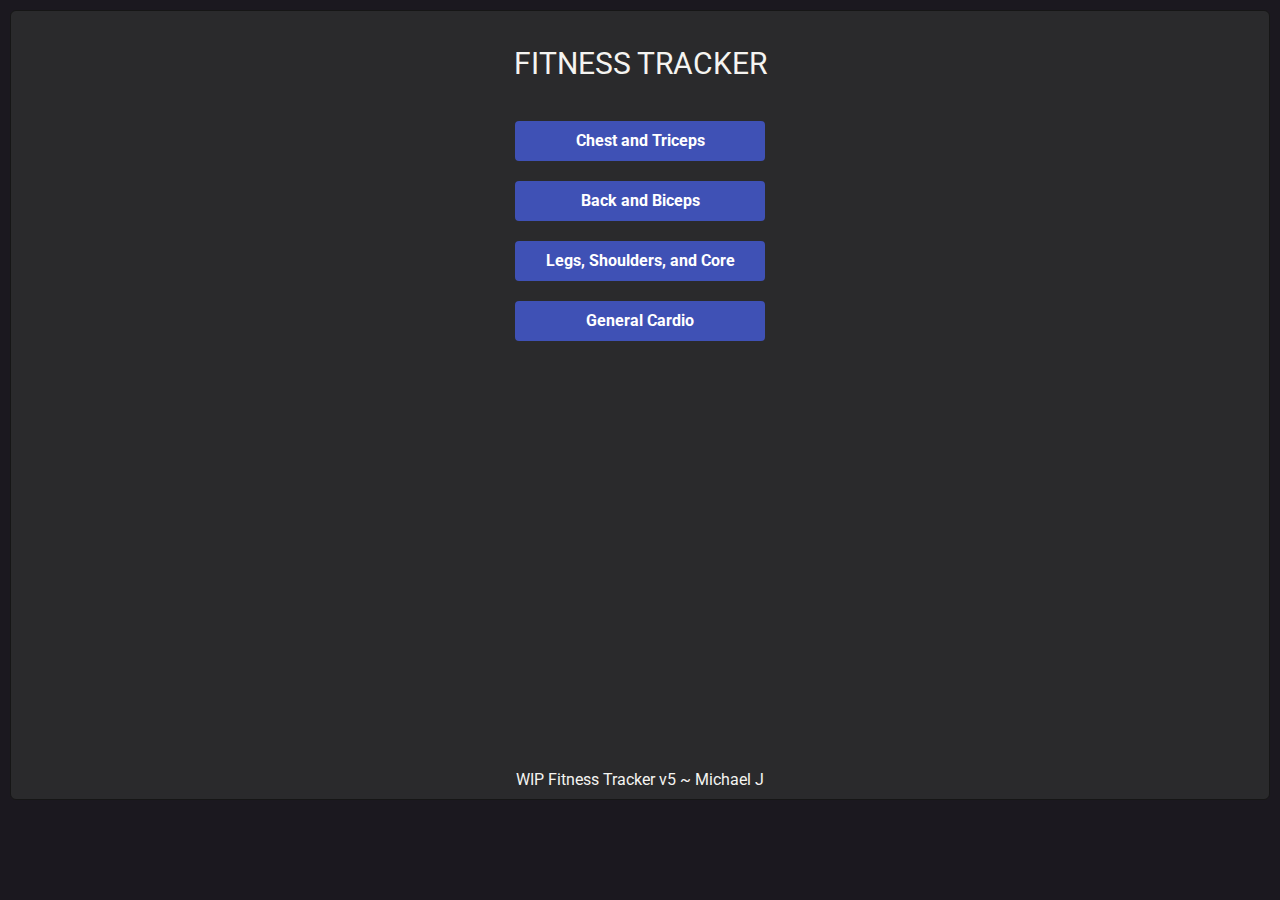
<file: index.html>
<!DOCTYPE html>
<html lang="en">
    <head>
        <meta charset="UTF-8" />
        <meta name="viewport" content="width=device-width, initial-scale=1.0" />
        <meta http-equiv="X-UA-Compatible" content="ie=edge" />

        <title>Fitness Tracker | Home</title>

        <!--Favicon and CSS-->
        <link rel="shortcut icon" href="img/favicon.png" />
        <link rel="stylesheet" type="text/css" href="css/styles.css" />
        <!--CDN Links-->
        <link
            href="https://fonts.googleapis.com/css?family=Roboto:400&display=swap"
            rel="stylesheet"
        />
    </head>
    <body>
        <!--Main-->
        <div class="home"></div>

        <!--Body Scripts-->
        <script type="text/javascript" src="js/app.js"></script>
    </body>
</html>
</file>
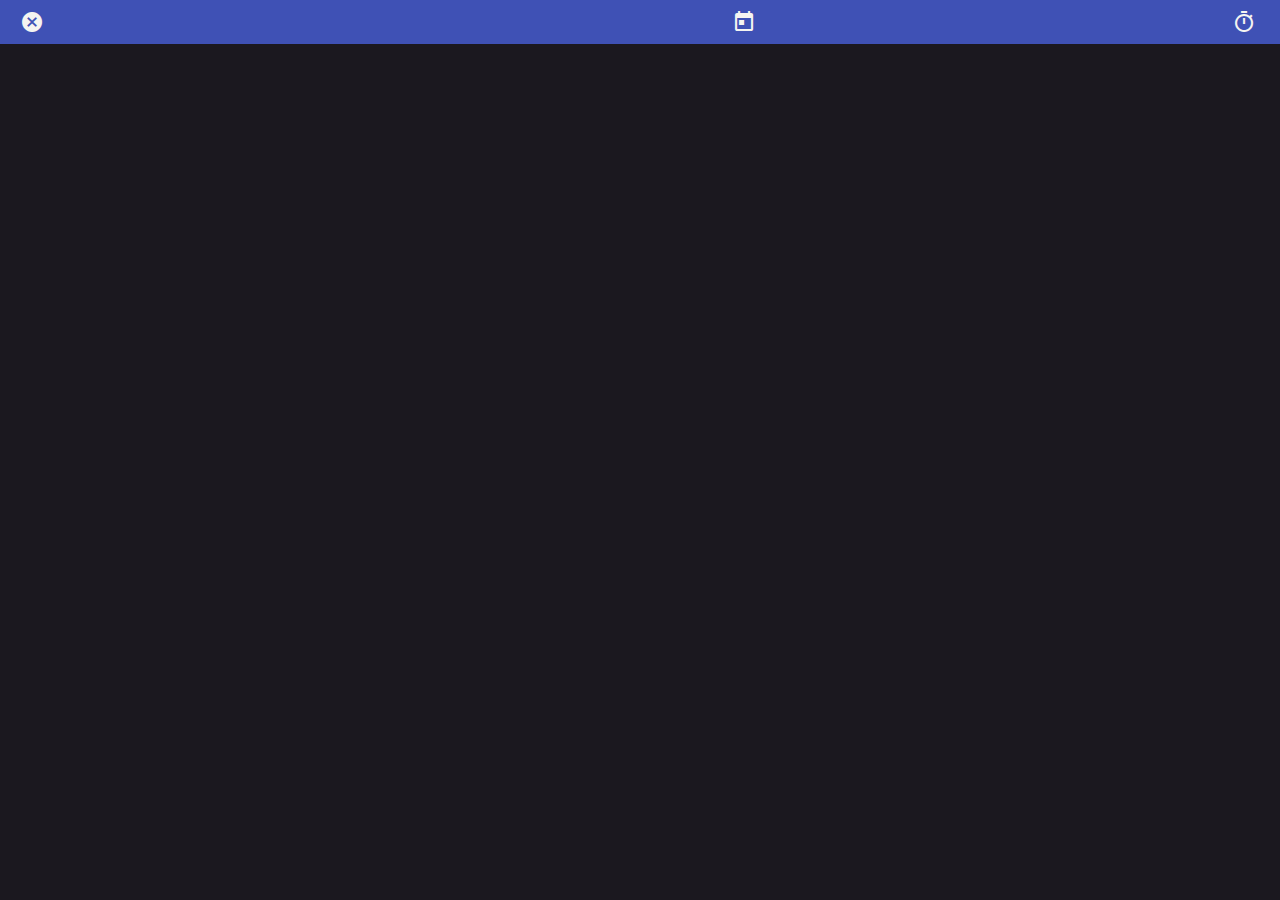
<file: activity.html>
<!DOCTYPE html>
<html lang="en">
    <head>
        <meta charset="UTF-8" />
        <meta name="viewport" content="width=device-width, initial-scale=1.0" />
        <meta http-equiv="X-UA-Compatible" content="ie=edge" />

        <title>Fitness Tracker | Activity</title>

        <!--Favicon and CSS-->
        <link rel="shortcut icon" href="img/favicon.png" />
        <link rel="stylesheet" type="text/css" href="css/styles.css" />
        <!--CDN Links-->
        <link
            href="https://fonts.googleapis.com/css?family=Roboto:400,700&display=swap"
            rel="stylesheet"
        />
        <link
            rel="stylesheet"
            href="https://fonts.googleapis.com/icon?family=Material+Icons"
        />
    </head>
    <body>
        <!--Main-->
        <header>
            <span>
                <i class="material-icons" id="cancel">cancel</i>
            </span>
            <span>
                <i class="material-icons">calendar_today</i>
                &nbsp; <span id="date"></span>
            </span>
            <span>
                <i class="material-icons">timer</i>
                &nbsp; <span id="timer"></span>
            </span>
        </header>
        <div class="activity"></div>

        <!--Body Scripts-->
        <script type="text/javascript" src="js/app.js"></script>
    </body>
</html>
</file>
<file: css/styles.css>
/* General */
* {
    margin: 0;
    padding: 0;
    box-sizing: border-box;
}

html {
    font-family: "Roboto", sans-serif;
    background-color: #1b181f;
    color: #f5f4f1;
}

a {
    text-decoration: none;
    color: #fff;
}

a.btn {
    border-radius: 4px;
    font-weight: bold;
    text-align: center;
    background-color: #3f51b5;
    width: 250px;
    height: 40px;
    padding: 10px;
    margin-bottom: 20px;
}

section {
    display: flex;
    flex-direction: column;
    justify-content: space-between;
    align-items: center;
    background-color: #2a2a2c;
    border: 1px solid #161616;
    border-radius: 6px;
    width: 100%;
    padding: 10px;
    margin-bottom: 10px;
}

/* Home */
div.home {
    height: 90vh;
    padding: 10px;
}

section.home {
    height: 100%;
}

h1.title {
    text-transform: uppercase;
    text-align: center;
    font-size: 30px;
    font-weight: 400;
    margin-top: 25px;
    margin-bottom: 40px;
}

div.routines {
    display: flex;
    flex-direction: column;
    align-items: center;
}

/* Activity */
header {
    position: fixed;
    top: 0px;
    left: 0px;
    width: 100%;
    display: flex;
    justify-content: space-between;
    background-color: #3f51b5;
    padding: 10px 20px 10px 20px;
}

header span {
    display: flex;
    align-items: center;
}

div.activity {
    height: 100vh;
    padding: 54px 10px 10px 10px;
}

section.routine {
    display: flex;
    flex-direction: row;
    justify-content: center;
    text-transform: uppercase;
    font-size: 20px;
}

section.exercise {
    display: flex;
    flex-direction: column;
}

/* Activity - Heading */
div.heading {
    display: flex;
    flex-direction: row;
    justify-content: space-between;
    width: 100%;
}

span.category {
    text-transform: uppercase;
    font-size: 14px;
    color: #5a5a5a;
}

section hr {
    width: 100%;
    margin: 5px 0 5px 0;
    border: 1px solid #444444;
}

/* Activity - Tags */
div.tags {
    display: flex;
    flex-direction: row;
    justify-content: space-around;
    width: 100%;
    font-size: 12px;
}

span.tag {
    display: flex;
    flex-direction: column;
    justify-content: center;
    text-align: center;
}

.material-icons.blue {
    color: #2289ff;
}

.material-icons.green {
    color: #42d12f;
}

.material-icons.red {
    color: #e6321a;
}

.material-icons.yellow {
    color: #f3c428;
}

/* Activity - Fields */
div.inputs {
    display: flex;
    flex-direction: row;
    width: 100%;
    margin-top: 5px;
}

span.input-col {
    margin-right: 10px;
}

p.helper-text {
    font-size: 12px;
}

p.set-number {
    height: 35px;
    display: flex;
    align-items: center;
    font-size: 20px;
    margin: 0 0 5px 5px;
}

input {
    width: 100%;
    height: 35px;
    border: 1px solid #222222;
    border-radius: 4px;
    background-color: #3d3d42;
    padding: 5px;
    color: #f5f4f1;
    font-size: 18px;
    margin-bottom: 5px;
}

::placeholder {
    color: #b6352c;
}

textarea {
    width: 100%;
    height: 500px;
    border: 1px solid #222222;
    border-radius: 4px;
    background-color: #3d3d42;
    padding: 10px;
    color: #f5f4f1;
    resize: none;
}
</file>
